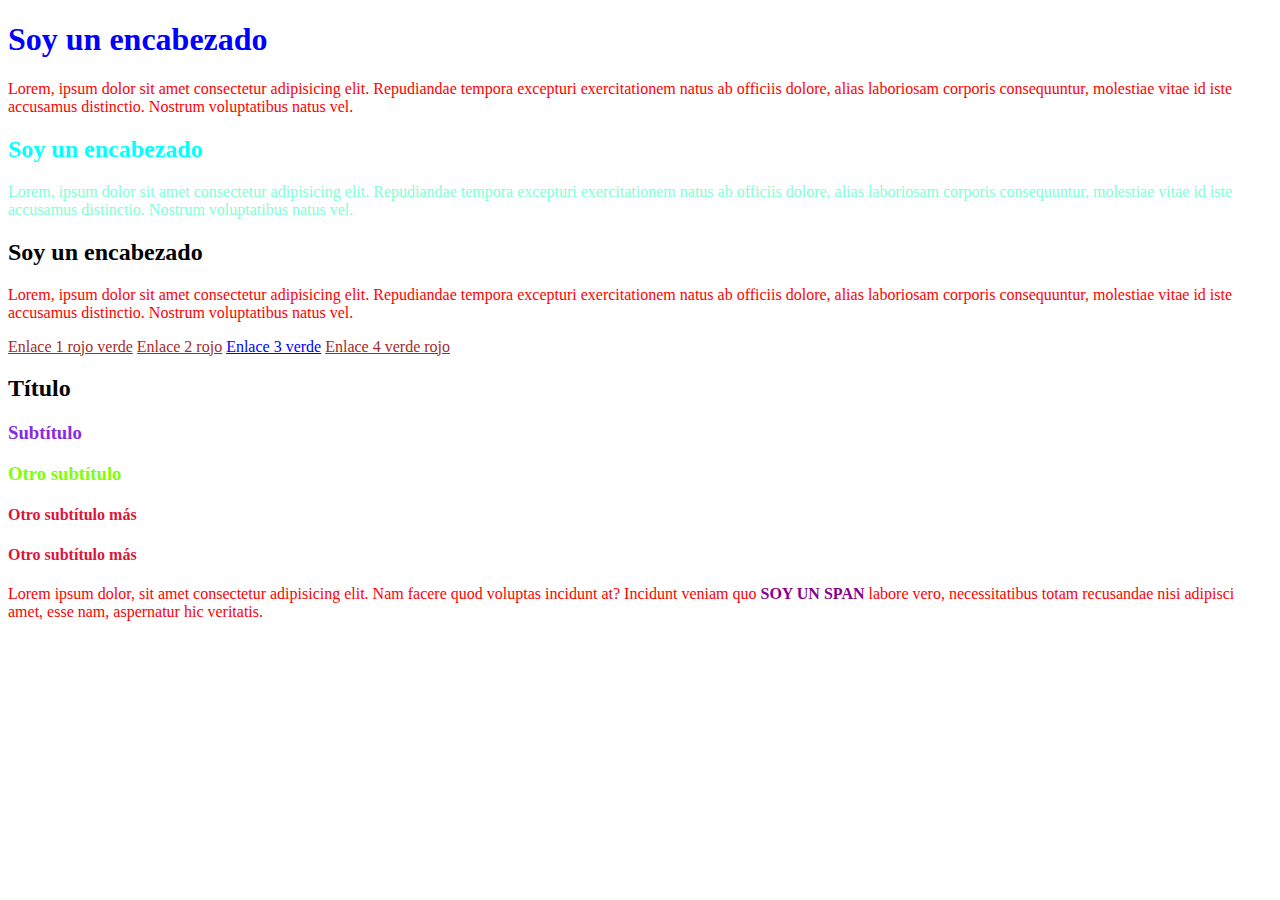
<file: index.html>
<!DOCTYPE html>
<html lang="en">
<head>
    <meta charset="UTF-8">
    <meta name="viewport" content="width=device-width, initial-scale=1.0">
    <title>Aprendiendo Css</title>
    <link rel="stylesheet" href="styles/styles-dist.css">
    <!-- Insertar css en la cabezera, no recomendable salvo que tengamos una sola pagina o para pruebas
    <style> 
        p{
            color: red;
        }
    </style> -->
<!-- Importando con la regle @import
    <style>
        @import url(styles/styles-dist.css);
    </style>
 -->
</head>
<body>
    <!-- <h1 style="color: blue;">Soy un nuevo encabezado</h1> Estilo en linea no recomendado para estilos estaticos, solo para estilos que se tienen que calcular en tiempo real con javascript por ejemplo-->
    <h1>Soy un encabezado</h1>
    <p>Lorem, ipsum dolor sit amet consectetur adipisicing elit. Repudiandae tempora excepturi exercitationem natus ab officiis dolore, alias laboriosam corporis consequuntur, molestiae vitae id iste accusamus distinctio. Nostrum voluptatibus natus vel.</p>

    <h2 class="title">Soy un encabezado</h2>
    <p class="text">Lorem, ipsum dolor sit amet consectetur adipisicing elit. Repudiandae tempora excepturi exercitationem natus ab officiis dolore, alias laboriosam corporis consequuntur, molestiae vitae id iste accusamus distinctio. Nostrum voluptatibus natus vel.</p>
    
    <h2 id="title">Soy un encabezado</h2>
    <p id="text">Lorem, ipsum dolor sit amet consectetur adipisicing elit. Repudiandae tempora excepturi exercitationem natus ab officiis dolore, alias laboriosam corporis consequuntur, molestiae vitae id iste accusamus distinctio. Nostrum voluptatibus natus vel.</p>

    <a href="#" class="rojo verde">Enlace 1 rojo verde</a>
    <a href="#" class="rojo">Enlace 2 rojo</a>
    <a href="#" class="verde">Enlace 3 verde</a>
    <a href="#" class="verde rojo">Enlace 4 verde rojo</a>

    <h2>Título</h2>
    <h3>Subtítulo</h3>
    <h3>Otro subtítulo</h3>
    <h4>Otro subtítulo más</h4>
    <h4>Otro subtítulo más</h4>
    <div>
        <p>Lorem ipsum dolor, sit amet consectetur adipisicing elit. Nam facere quod voluptas incidunt at? Incidunt veniam quo <span>SOY UN SPAN</span> labore vero, necessitatibus totam recusandae nisi adipisci amet, esse nam, aspernatur hic veritatis.</p>
    </div>
    
</body>
</html>
</file>
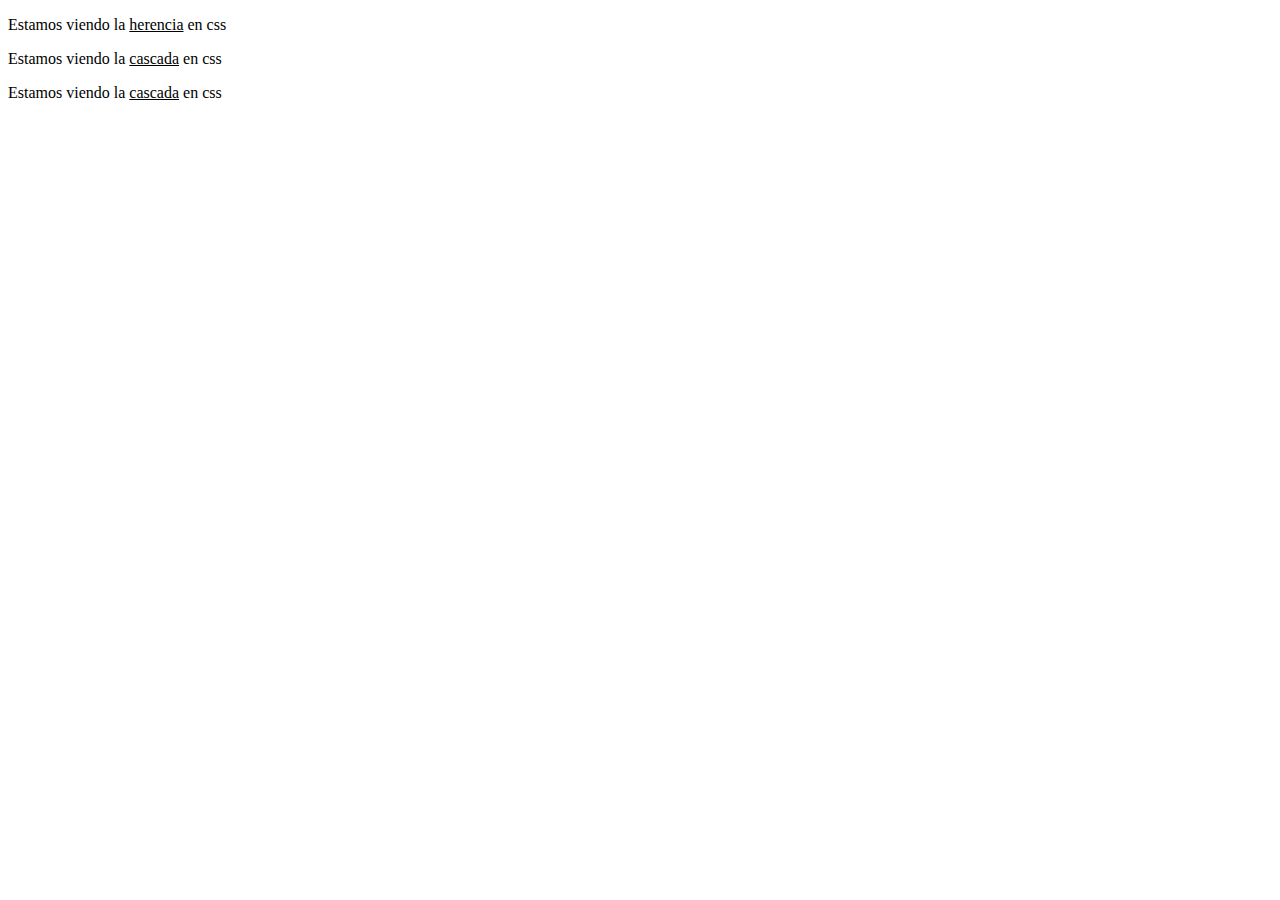
<file: EspeHereCas.html>
<!DOCTYPE html>
<html lang="en">
<head>
    <meta charset="UTF-8">
    <meta name="viewport" content="width=device-width, initial-scale=1.0">
    <title>Especificidad, herencia y cascada</title>
    <link rel="stylesheet" href="styles/espeherecas.css">
</head>
<body>
    <p>Estamos viendo la <a href="#">herencia</a> en css</p>

    <p class="parrafo">Estamos viendo la <a href="#">cascada</a> en css</p>

    <!-- El estilo en linea le gana a id, no recomendable usar -->
    <p  class="parrafo"  id="parrafo" style="color: aqua;">Estamos viendo la <a href="#">cascada</a> en css</p>
</body>
</html>
</file>
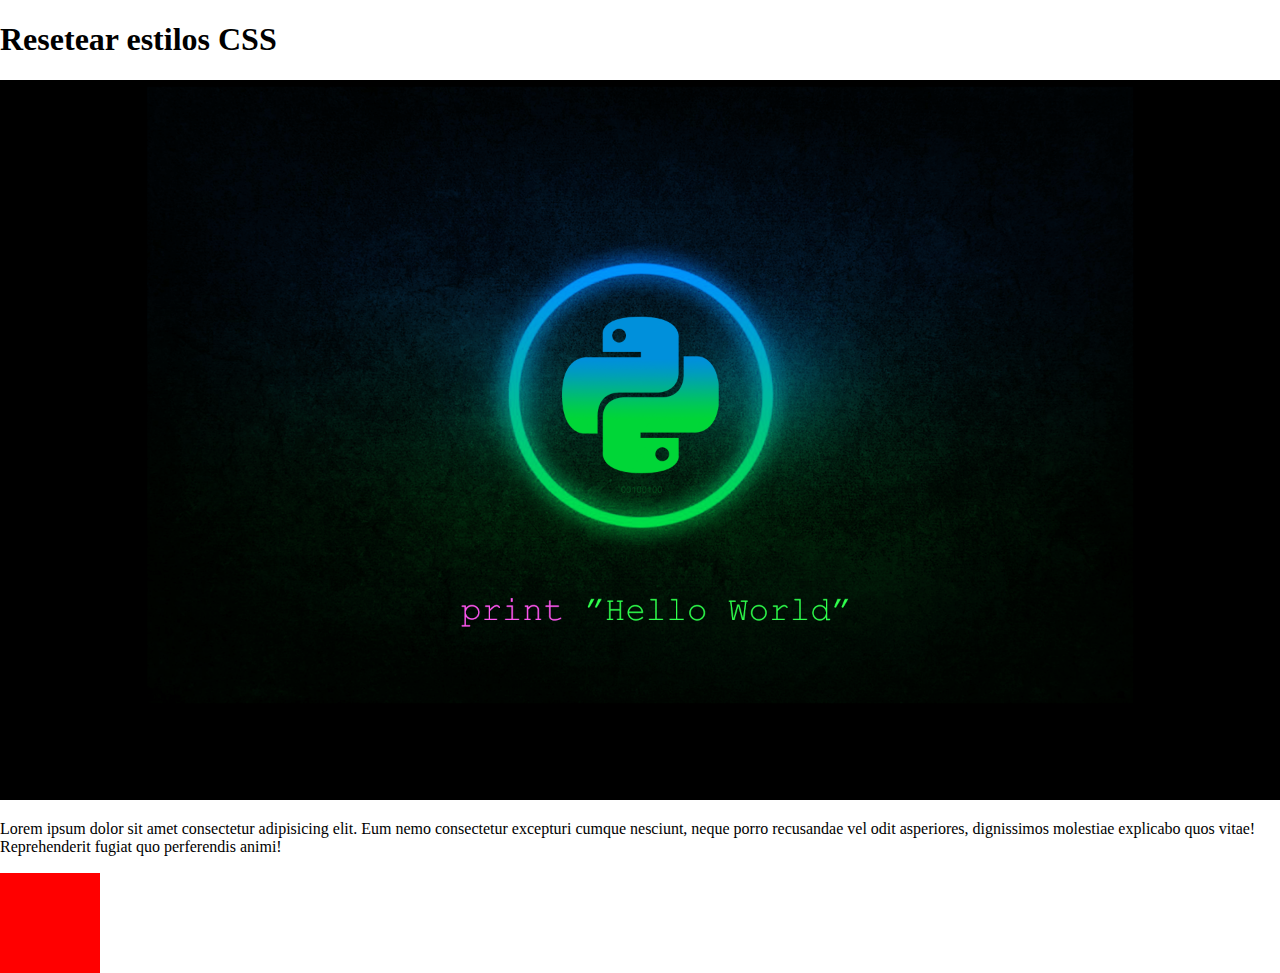
<file: resetear.html>
<!DOCTYPE html>
<html lang="en">
<head>
    <meta charset="UTF-8">
    <meta name="viewport" content="width=device-width, initial-scale=1.0">
    <title>Resetear</title>
    <style>
        .square{
            width: 100px;
            height: 100px;
            padding: 20px;
            background-color: red;
        }
    </style>
    <link rel="stylesheet" href="styles/normalize.css">
</head>
<body>
    <h1>Resetear estilos CSS</h1>
    <img src="img/679140.png" alt="Imagen">
    <p>Lorem ipsum dolor sit amet consectetur adipisicing elit. Eum nemo consectetur excepturi cumque nesciunt, neque porro recusandae vel odit asperiores, dignissimos molestiae explicabo quos vitae! Reprehenderit fugiat quo perferendis animi!</p>
    <div class="square">

    </div>
</body>
</html>
</file>
<file: styles/styles-dist.css>
h1{color:blue}p{color:red}.title{color:aqua}.text{color:aquamarine}[href]{color:green}[href="#"]{color:red}[class~=verde]{color:green}[class|=verde]{color:blue}[class^=rojo]{color:purple}[class$=rojo]{color:steelblue}[class*=rojo]{color:brown}h2+h3{color:blueviolet}h3+h3{color:chartreuse}h2~h4{color:crimson}p span{color:darkmagenta;font-weight:bold}div>span{color:blue}
</file>
<file: styles/espeherecas.css>
p{
    color: red;
}
a{
    color: inherit;/* Le estamos diciendo que agarre el color de su padre */
}
/* Etiqueta -> 1
clases y pseudoclases -> 10
id -> 100
estilos en linea -> 1000
!important -> gana a todo
*/
#parrafo{ /* El id le gana a la etiqueta, no recomendable usar */
    color: blueviolet;
}
.parrafo{ /* La clase le gana a la etiqueta, en este caso .parrafo le gana a p */
    color: lawngreen;
}
p{
    color: green;
}
a{
    color: inherit;
}
p{
    color: black !important; /* !important le gana a todo */
}
</file>
